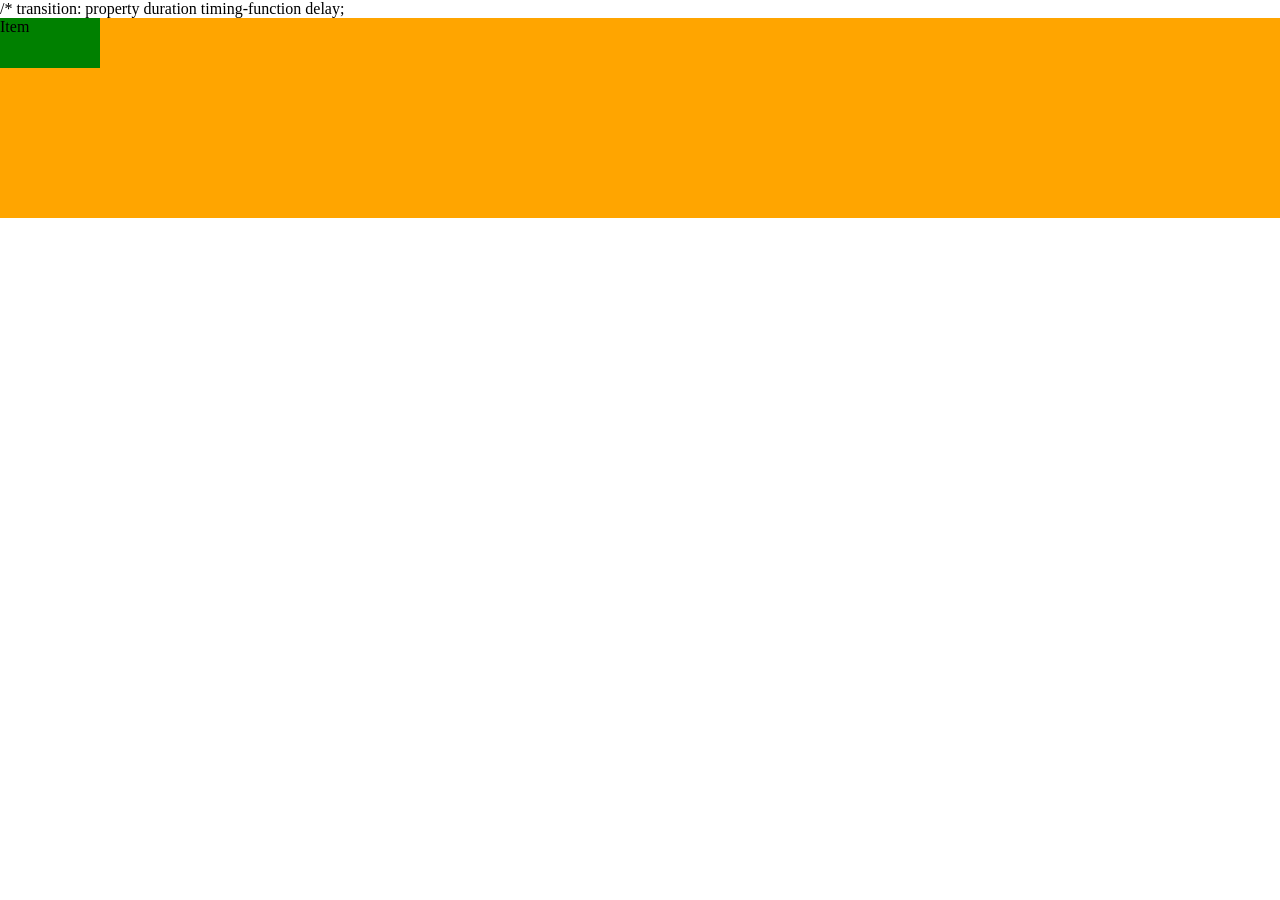
<file: position.html>
<!doctype html>
<html lang="en">
  <head>
    <meta charset="UTF-8" />
    <meta name="viewport" content="width=device-width, initial-scale=1.0" />
    <title>Position</title>
    <style>
      * {
        margin: 0;
        padding: 0;
        box-sizing: border-box;
      }
      h1 {
        background: orange;
      }
      h2 {
        /* position: relative;
        /* Cách bên trái 50px */
        /* left: 50px;
        top: 30px; */
        background: green;
      }
      h3 {
        /* position: relative;
        z-index: 1; */
        background: violet;
      }

      .box {
        position: relative;
        min-height: 200px;
        background: orange;
      }

      .child {
        position: absolute;
        width: 100px;
        height: 50px;
        background: green;
      }
    </style>
    <!-- 
     1.Nó phụ thuộc vào cái gì
        -Relative  (tương đối) : Mốc tính từ tọa độ ban đầu của nó
        -Absolute : 
            - Mốc tính từ phần tử cha gần nhất có position khác static(mặc định)
            - Kích thước phụ thuộc vào phần tử cha
        -Fixed : Mốc tính từ viewport 
        -Stiky : Ban đầu phần tử hoạt động như relative
                 nhưng khi scroll tới một vị trí nào đó 
                 thì nó sẽ dính lại (stick) giống fixed.
     2.Có được định vị không () 
        -Relative : có
        -Absolute : không 
        -Fixed : không
     top, right, bottom, left, z-index, inset
     +) z-index: là sự ưu tiên về lớp hiển thị; số to hơn thì hiển thị trước
     
     1. transition-property: Xác định thuộc tính nào sẽ animate 
     2. transition-duration : Thời gian chuyển động
     3. transition-timing-function : Quy định tốc độ chuyển động
     4. transition-delay : Độ trễ trước khi animation chạy.
*/

Transform
-transform-origin:left, right, top, bottom ...: chọn gốc của phần tử
- translate:- di chuyển phần tử 
            - transform: translate(x, y)
            - transform: translateX(20px);
            - transform: translateY(20px);

- scale:   -  phóng to / thu nhỏ 
            - transform: scale(1.5);
            - transform: scale(0.8);

- rotate:  - xoay phần tử 
            - transform: rotate(45deg);
Chú ý : khi dùng rotate thì sẽ làm hỏng fixed

- skew:    - làm nghiêng / làm méo phần tử 
            - transform: skewX(20deg);
            - transform: skewY(20deg);
            -->

    /* transition: property duration timing-function delay;
  </head>
  <body>
    <!-- <h1 style="color: aqua">Hello h1</h1>
    <h2>Hello h2</h2>
    <h3>Hello h3</h3> -->
    <div class="box">
      <div class="box-2">
        <div class="child">Item</div>
      </div>
    </div>
  </body>
</html>
</file>
